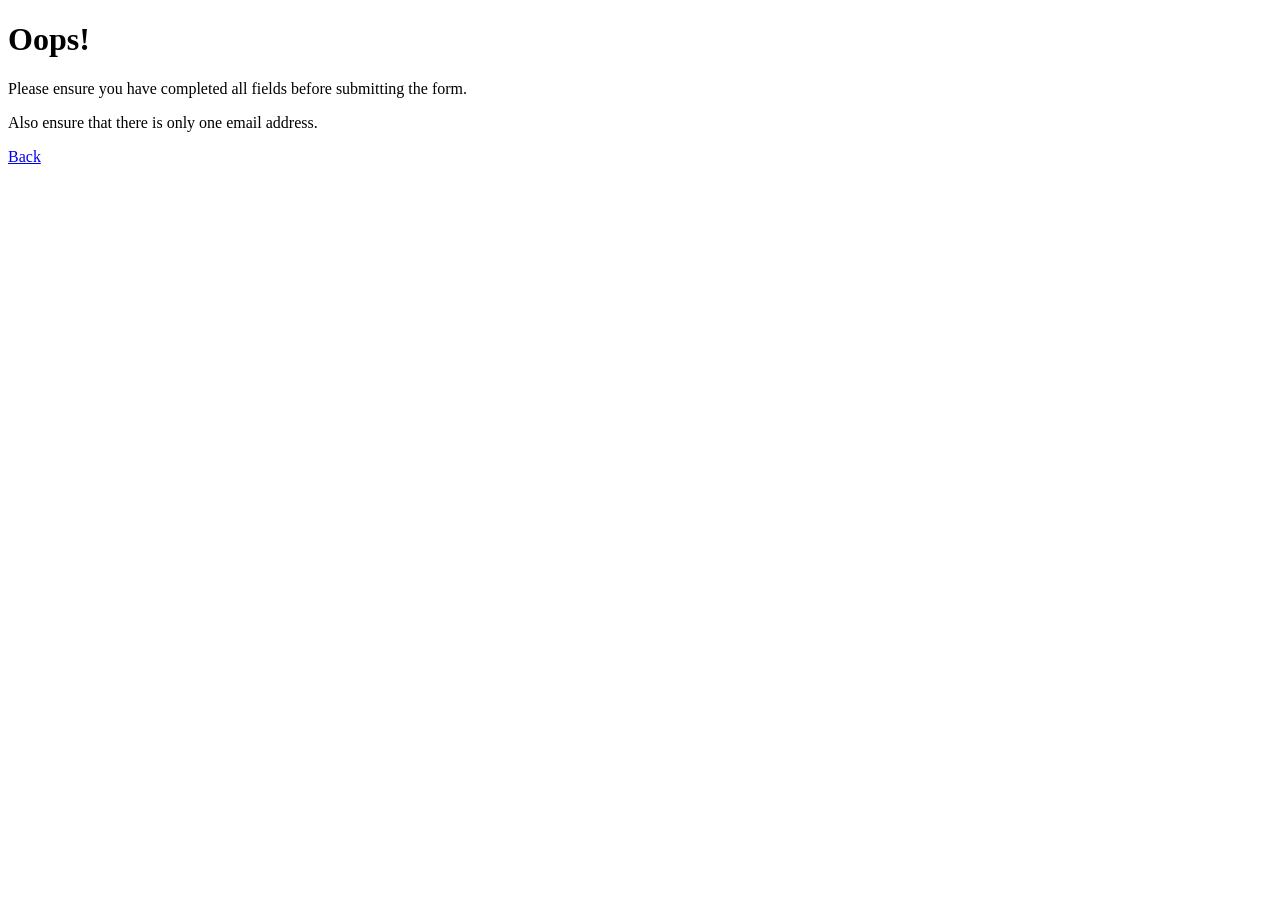
<file: error_message.html>
<!DOCTYPE html>
<title>Error</title>	

<h1>Oops!</h1>
<p>Please ensure you have completed all fields before submitting the form. </p>
<p>Also ensure that there is only one email address.</p>
<p><a href="JavaScript:history.go(-1);">Back</a></p>
</file>
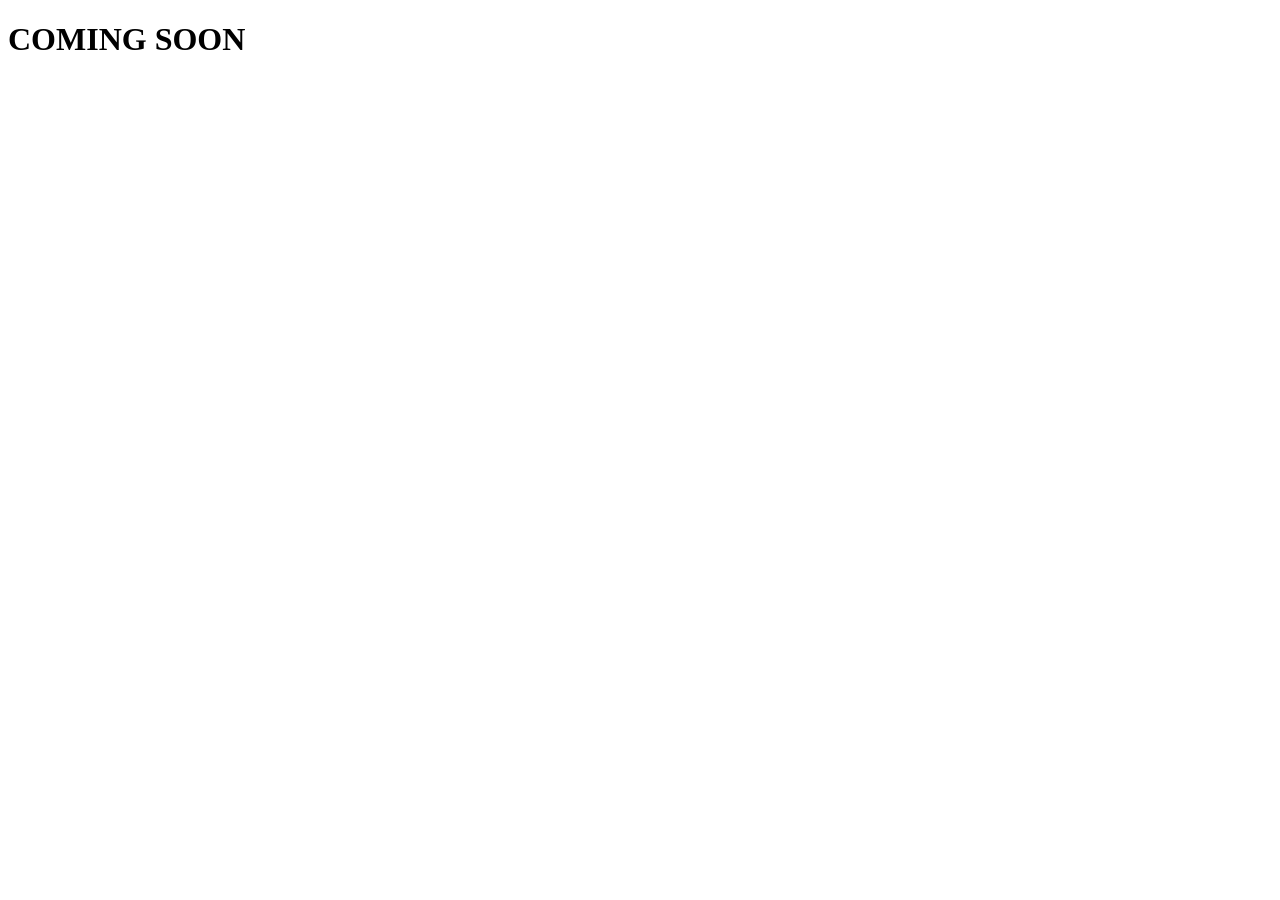
<file: policing_report.html>
<!DOCTYPE html> 
<html lang="en">
    <head>
        <meta charset="utf-8">
        <title>Average Heart Rate Predictor</title>
        <link rel="stylesheet" href="styles.css">
      </head>   

      <body>

        <h1>
            COMING SOON
        </h1>

      </body>
</file>
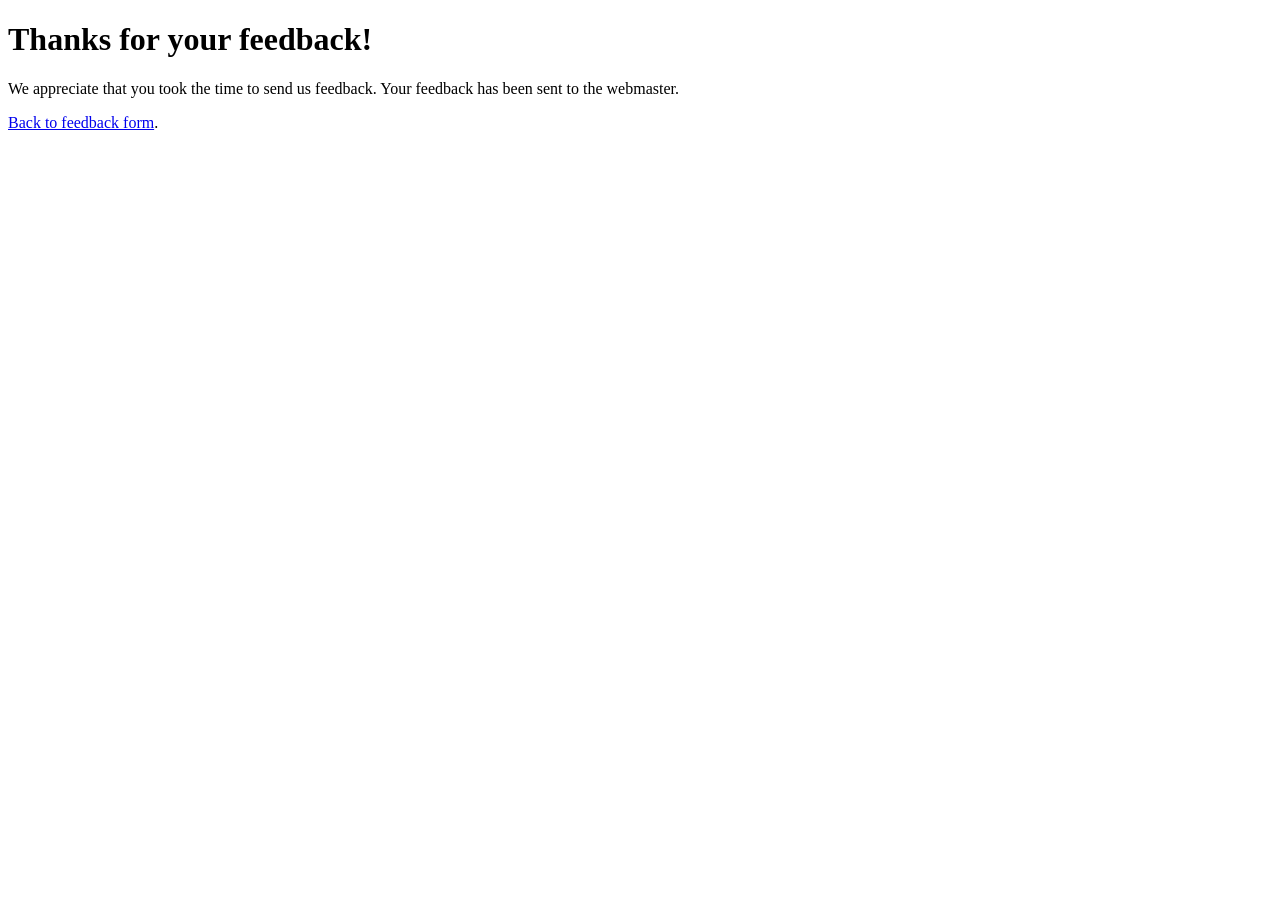
<file: thank_you.html>
<!DOCTYPE html>
<title>Thank You</title>	

<h1>Thanks for your feedback!</h1>
<p>We appreciate that you took the time to send us feedback. Your feedback has been sent to the webmaster.</p>
<p><a href="index.html">Back to feedback form</a>.</p>
</file>
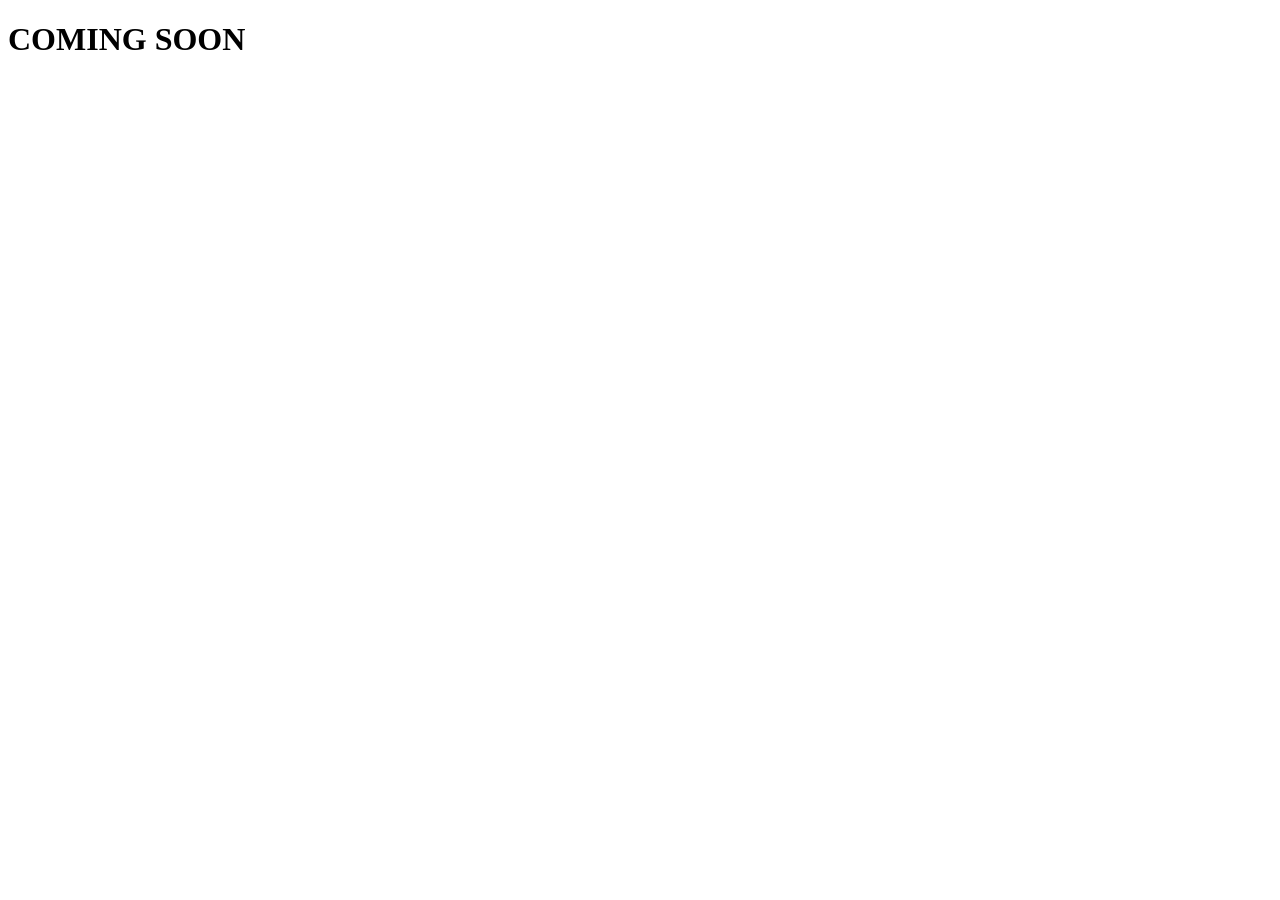
<file: weather_accidents.html>
<!DOCTYPE html> 
<html lang="en">
    <head>
        <meta charset="utf-8">
        <title>Weather and Accidnets</title>
        <link rel="stylesheet" href="styles.css">
      </head>   

      <body>

        <h1>
            COMING SOON
        </h1>

      </body>
</file>
<file: styles.css>
.img-bakground {
    background-image: url('brainard_lake_ward.jpg'); 
    background-size: cover; 
    height:800px; 
    padding-top:100px;
    display:flex; /* this will allow us to use flexbox to center the text vertically and horizontally */
    justify-content: center; /* this will center the text horizontally */
    color: white; /* this will change the color of the text */

}

.img-small-rounded{
    border-radius: 90%; 
    border: 2px solid #b69856;
    width:200px;
    height:250px;
}

.header-block {
    display: flex; /* this will allow us to use flexbox to position the image and text next to each other */
    align-items: flex-start; /* this will align the text to the top of the image */
}

.my-name{
    padding-left: 30px;
    font-size:100px; 
    color:white;
     margin:0px; 
}

/* Create two equal columns that float next to each other */
.column-2 {
    float: left;
    width: 40%;
    padding: 10px;
    padding-left:10px;
    padding-right: 70px;
    height: 600px;
    margin:30px;
    margin-right:30px;
    margin-bottom: 0px;
    background-color:  #b69856;
    line-height:2;
  }

  /* Large profile image */
.large-profile {
    background: url("me_at_bluetsem.jpg");
    background-size: cover;
    background-position: center;
  }
  
/* sizing for the paragraph in the about me section */
.about-me-paragraph {
  font-size: 20px;
}

.header-text-left {
  font-size:25px;
  padding-left:40px;
  float:left;
  word-spacing:20px;
}

a.menu:hover {
  background-color:yellow;
  font-size:20px;
}

.header-content-right {
  padding-right:40px;
  float:right;
}

a.menu:hover {
  background-color:yellow;
  font-size:20px;
}

.footer-content-right {
  padding-right:40px;
  margin-top:20px;
  float:right;
}

.icon-style {
  height:20px;

}


.top-container {
  background-color: #f1f1f1;
  padding: 30px;
  text-align: center;
}

.header {
  padding: 10px 16px;
  background:#b69856;
  color: #f1f1f1;
}

.content {
  padding: 16px;
}

.sticky {
  position: fixed;
  top: 0;
  width: 100%;
}

.sticky + .content {
  padding-top: 102px;
}

/* Navbar container */
.navbar {
  background-color: #3E442D;  /* #4B80D2;   #333; */
  font-family: Arial;
}

/* Links inside the navbar */
.navbar a {
  float: left;
  font-size: 16px;
  color: white;
  text-align: center;
  padding: 14px 16px;
  text-decoration: none;
}

/* The dropdown container */
.dropdown {
  float: left;
  overflow: visible;
}

/* Dropdown button */
.dropdown .dropbtn {
  font-size: 16px;
  border: none;
  outline: none;
  color: white;
  padding: 14px 16px;
  background-color: inherit;
  font-family: inherit; /* Important for vertical align on mobile phones */
  margin: 0; /* Important for vertical align on mobile phones */
}

/* Add a red background color to navbar links on hover */
.navbar a:hover, .dropdown:hover .dropbtn {
  background-color: red;
}

/* Dropdown content (hidden by default) */
.dropdown-content {
  display: none;
  position: absolute;
  background-color: #f9f9f9;
  min-width: 160px;
  box-shadow: 0px 8px 16px 0px rgba(0,0,0,0.2);
  z-index: 1;
}

/* Links inside the dropdown */
.dropdown-content a {
  float: none;
  color: black;
  padding: 12px 16px;
  text-decoration: none;
  display: block;
  text-align: left;
}

/* Add a grey background color to dropdown links on hover */
.dropdown-content a:hover {
  background-color: #ddd;
}

/* Show the dropdown menu on hover */
.dropdown:hover .dropdown-content {
  display: block;
}

/* color changing nav bar*/
@keyframes morph {
  0% { background-color: rgb(37, 38, 41)}  /*#333; }   */
  25% { background-color: rgb(109, 105, 74)} /*#3E442D; }    #6D694A*/  
  50% { background-color: rgb(75,128,210)} /*#4B80D2;}*/
  75% { background-color: rgb(182,152,86)} /*#b69856;}*/
  100% { background-color: rgb(0,3,51)} /*#333; }*/
}
 
/* (A2) ATTACH SEQUENCE */
#demo {
  animation: morph 120s infinite;
}
</file>
